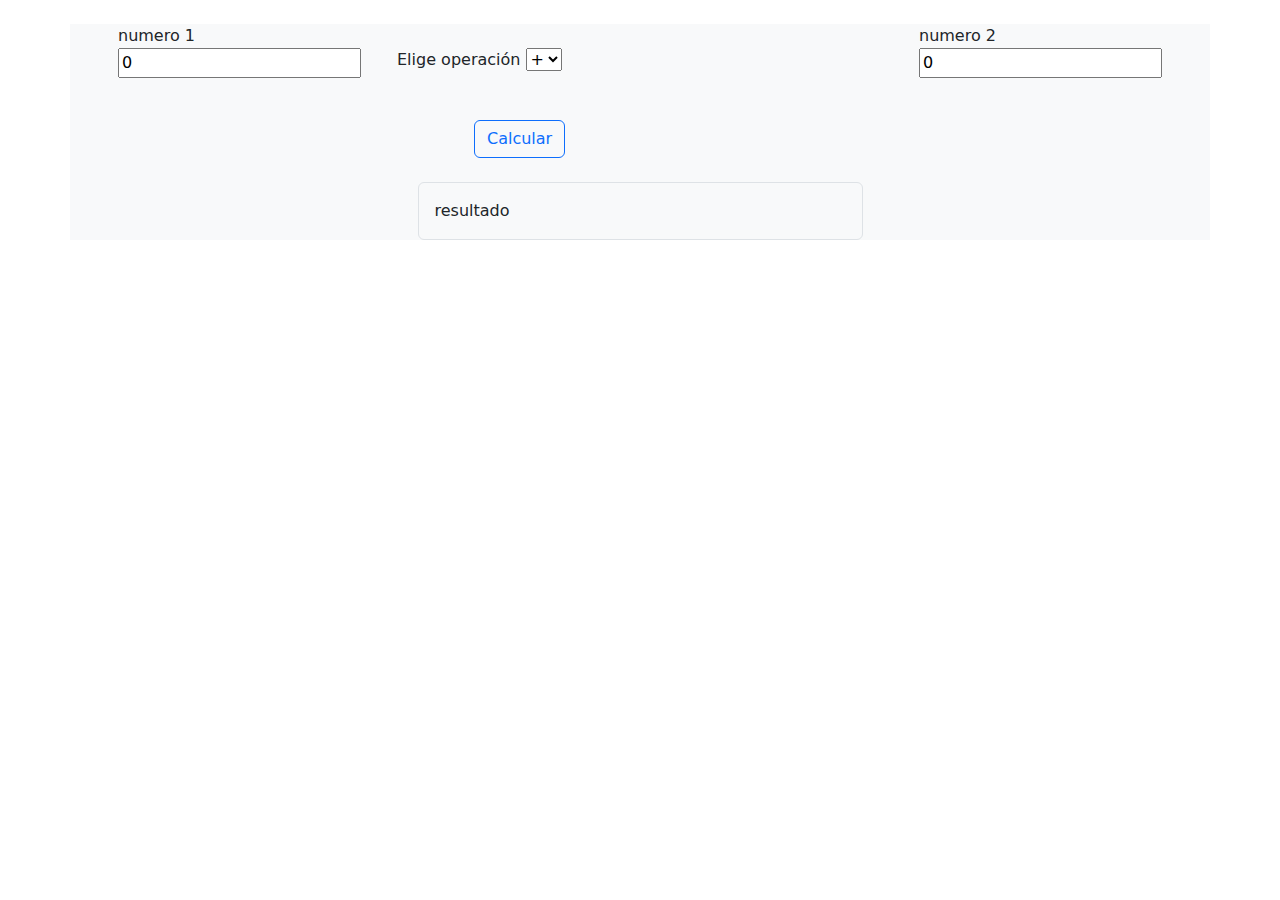
<file: Desarrollo Entorno Cliente/calculadora avanzada/index.html>
<!DOCTYPE html>
<html lang="en">
  <head>
    <meta charset="UTF-8" />
    <meta name="viewport" content="width=device-width, initial-scale=1.0" />
    <title>Document</title>
    <link
      href="https://cdn.jsdelivr.net/npm/bootstrap@5.3.3/dist/css/bootstrap.min.css"
      rel="stylesheet"
      integrity="sha384-QWTKZyjpPEjISv5WaRU9OFeRpok6YctnYmDr5pNlyT2bRjXh0JMhjY6hW+ALEwIH"
      crossorigin="anonymous"
    />
  </head>
  <body>
    <div class="container bg-light">
        <div class="row m-4">
            <div class="col-12 col-sm-3">
                <label>numero 1
                </label>
                <input class="w-100" type="number" id="numero1" value="0">
            </div>
            <div class="col-12 col-sm-6 p-4">
                <label>Elige operación</label>
                <select name="operacion" id="operacion">
                    <option value="+">+</option>
                    <option value="-">-</option>
                    <option value="*">*</option>
                    <option value="/">/</option>
                </select>
            </div>
            <div class="col-12 col-sm-3">
                <label>numero 2</label>
                <input class="w-100" type="number" id="numero2" value="0">
            </div>
        </div>
        <div class="row m-4 justify-content-center">
            <div class="col-4">
                <button class="btn btn-outline-primary" onclick="calculo()">Calcular</button>
            </div>
            
        </div>
        <div class="row m-4 justify-content-center">
            <div class="col-5 border rounded p-3" id="resultado">resultado</div>
            
        </div>

    </div>

    <script src="funciones.js"></script>
  </body>
</html>
</file>
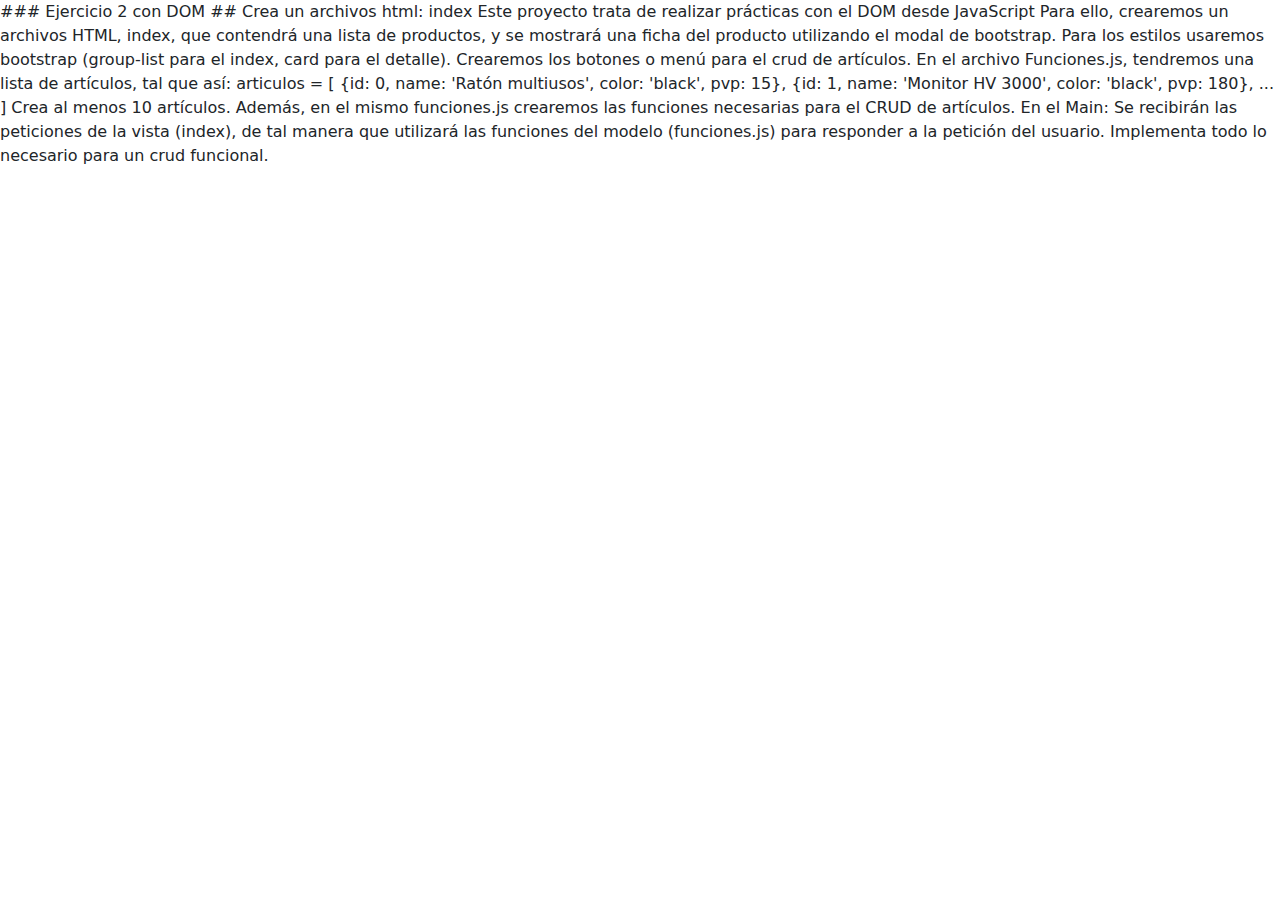
<file: Desarrollo Entorno Cliente/Ejercicio DOM 2/index.html>
### Ejercicio 2 con DOM

## Crea un archivos html: index

Este proyecto trata de realizar prácticas con el DOM desde JavaScript

Para ello, crearemos un archivos HTML,  index, que contendrá una lista de productos, y se mostrará una ficha del producto utilizando el modal de bootstrap.

Para los estilos usaremos bootstrap (group-list para el index, card para el detalle).

Crearemos los botones o menú para el crud de artículos.

En el archivo Funciones.js, tendremos una lista de artículos, tal que así:

articulos = [
    {id: 0, name: 'Ratón multiusos', color: 'black', pvp: 15},
    {id: 1, name: 'Monitor HV 3000', color: 'black', pvp: 180},
    ...
]

Crea al menos 10 artículos.

Además, en el mismo funciones.js crearemos las funciones necesarias para el CRUD de artículos.

En el Main:
Se recibirán las peticiones de la vista (index), de tal manera que utilizará las funciones del modelo (funciones.js) para responder a la petición del usuario.

Implementa todo lo necesario para un crud funcional.

<!DOCTYPE html>
<html lang="en">
<head>
    <meta charset="UTF-8">
    <meta name="viewport" content="width=device-width, initial-scale=1.0">
    <title>Ejercicio DOM 2</title>
    <link
      href="https://cdn.jsdelivr.net/npm/bootstrap@5.3.3/dist/css/bootstrap.min.css"
      rel="stylesheet"
      integrity="sha384-QWTKZyjpPEjISv5WaRU9OFeRpok6YctnYmDr5pNlyT2bRjXh0JMhjY6hW+ALEwIH"
      crossorigin="anonymous"
    />
</head>
<body>
    
</body>
</html>
</file>
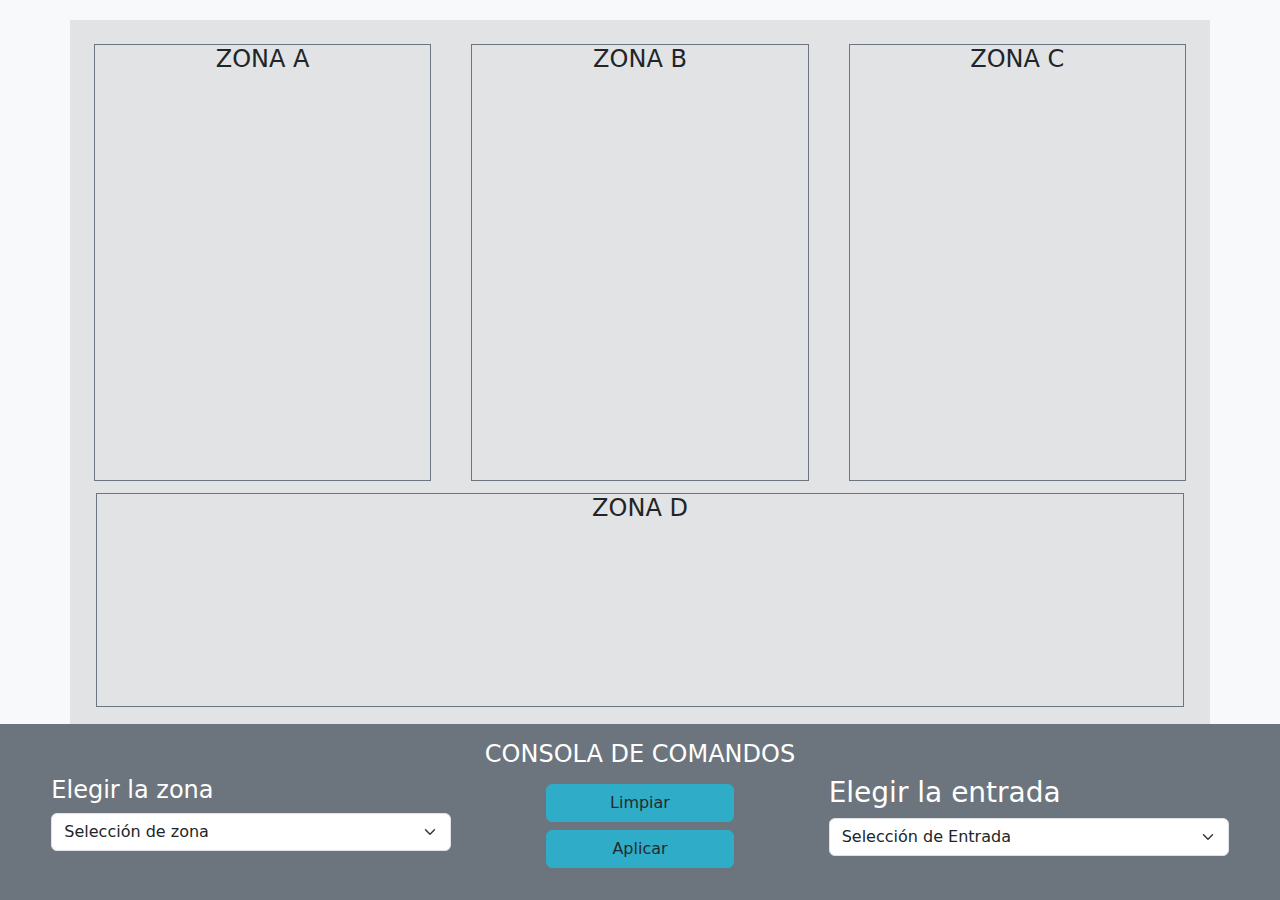
<file: Desarrollo Entorno Cliente/Examenprueba/index.html>
<!DOCTYPE html>
<html lang="es">
  <head>
    <meta charset="UTF-8" />
    <meta name="viewport" content="width=device-width, initial-scale=1.0" />
    <title>Prueba de examen</title>
    <!-- Enlace a bootstrap y a mi propio css -->
    <link
      href="https://cdn.jsdelivr.net/npm/bootstrap@5.3.3/dist/css/bootstrap.min.css"
      rel="stylesheet"
      integrity="sha384-QWTKZyjpPEjISv5WaRU9OFeRpok6YctnYmDr5pNlyT2bRjXh0JMhjY6hW+ALEwIH"
      crossorigin="anonymous"
    />
    <link rel="stylesheet" href="css/micss.css" />
  </head>
  <!-- El body lo convierto en un contenedor flexbox -->
  <body class="d-flex flex-column bg-light">
    <!-- Creamos el contendor de las zonas -->
     <!-- EJERCICIO 1 HTML Y CSS: Cambia las tres zonas para que tengan el mismo ancho -->
    <div class="container text-center principal bg-secondary-subtle p-3">
      <div class="row abc">
        <div class="col-md-4">
          <div class="h-100 m-2 border border-secondary">
            <h2>ZONA A</h2>
            <div id="A"></div>
          </div>
        </div>
        <div class="col-md-4">
          <div class="h-100 border border-secondary m-2">
            <h2>ZONA B</h2>
            <div id="B"></div>
          </div>
        </div>
        <div class="col-md-4">
          <div class="h-100 m-2 border border-secondary">
            <h2>ZONA C</h2>
            <div id="C"></div>
          </div>
        </div>
      </div>
      <div class="row zonad">
        <div class="col-12 h-100 border border-secondary">
          <h2>ZONA D</h2>
          <div id="D"></div>
        </div>
      </div>
    </div>
    <!-- Creamos el contenedor de la consola de comandos de la aplicación -->
     <!-- EJERCICIO 2 HTML+CSS: añade debajo del botón aplicar el botón limpiar que llamará a la función
      correspondiente que limpie todas las zonas -->
    <div class="container-fluid footer bg-secondary text-white p-3">
      <h4 class="text-center">CONSOLA DE COMANDOS</h4>
      <div class="row justify-content-around">
        <div class="col-4">
          <h4>Elegir la zona</h4>
          <select class="form-select" id="zona" aria-label="Default select example" onchange="seleZona()">
            <option selected>Selección de zona</option>
            <option value="A">Zona A</option>
            <option value="B">Zona B</option>
            <option value="C">Zona C</option>
            <option value="D">Zona D</option>
          </select>
        </div>
        <div class="col-2 d-flex flex-column justify-content-between">
          <button id="limpiar" class="btn btn-info mt-2" disabled onclick="limpiar()">Limpiar</button>
          <button id="aplicar" class="btn btn-info mt-2" disabled onclick="enviar()">Aplicar</button>
        </div>
        
        <div class="col-4">
          <h3>Elegir la entrada</h3>
          <select class="form-select" id="entrada" aria-label="Default select example" onchange="seleInput()">
            <option selected>Selección de Entrada</option>
            <option value="img">Imagen</option>
            <option value="table">Tabla</option>
            <option value="list">Lista</option>
            <option value="p">Párrafo</option>
          </select>
        </div>
      </div>
    </div>
    <!-- scripts de bootstrap y el main -->
    <script src="https://cdn.jsdelivr.net/npm/bootstrap@5.3.0/dist/js/bootstrap.bundle.min.js"></script>
    <!-- EJERCICIO 3 HTML. Modifica la importación del scccript main.js para que sea del tipo módulo -->
    <script type="módulo" src="javascript/main.js"></script>
  </body>
</html>
</file>
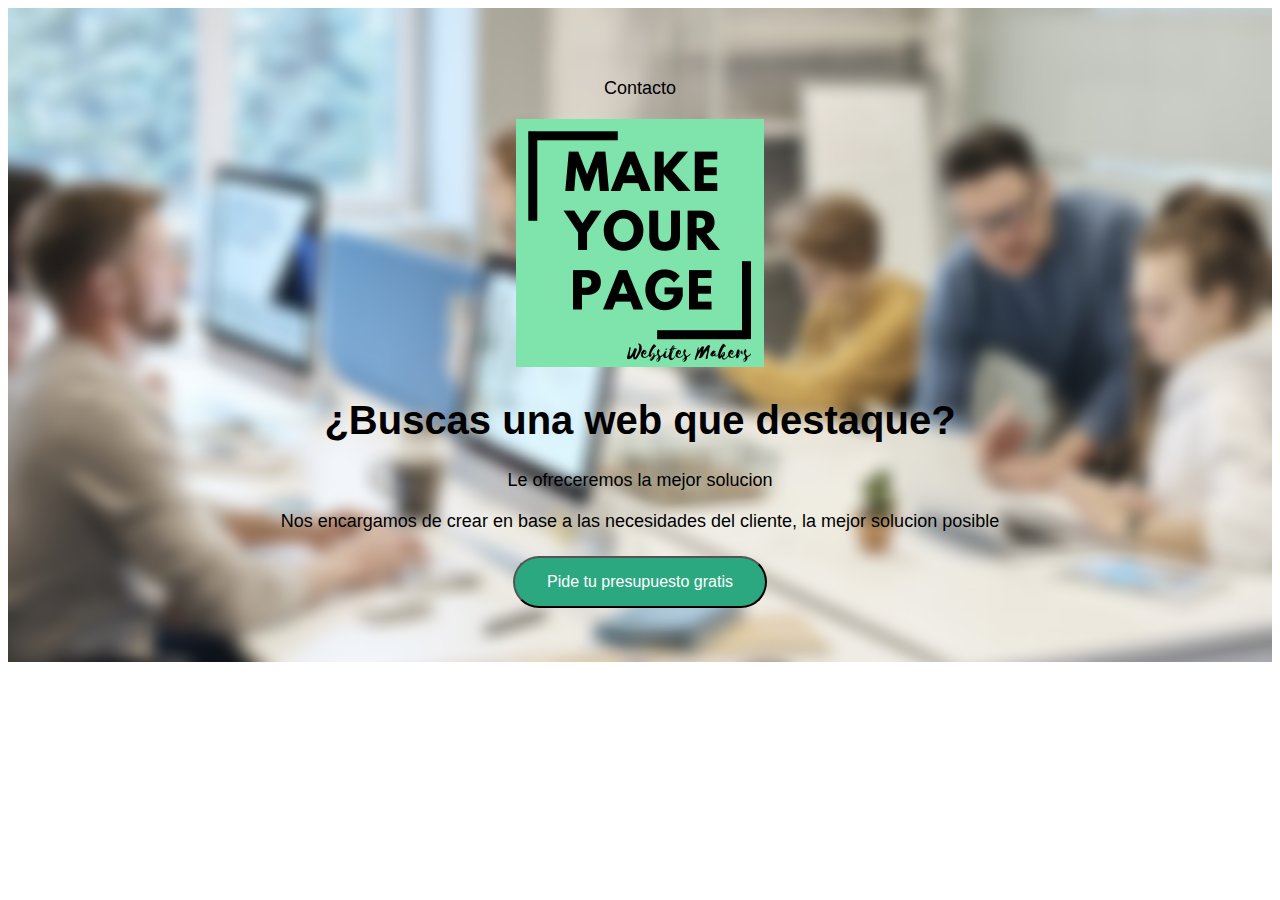
<file: Desarrollo Interfaces Web/main.html>
<!DOCTYPE html>
<html lang="en">
<head>
    <meta charset="UTF-8">
    <meta name="viewport" content="width=device-width, initial-scale=1.0">
    <title>Document</title>
    <link rel="stylesheet" href="styles.css">
    
</head>
<body>

    <div class="container">
        <p id="contacto">Contacto</p>
        <img src="logo.png" alt="Texto alternativo">
        <h1>¿Buscas una web que destaque?</h1>
        <p>Le ofreceremos la mejor solucion</p>
        <p>Nos encargamos de crear en base a las necesidades  del cliente, la mejor solucion posible</p>
        <button href="pidetupresupuesto.html"> Pide tu presupuesto gratis </button>
    </div>

</body>
</html>
</file>
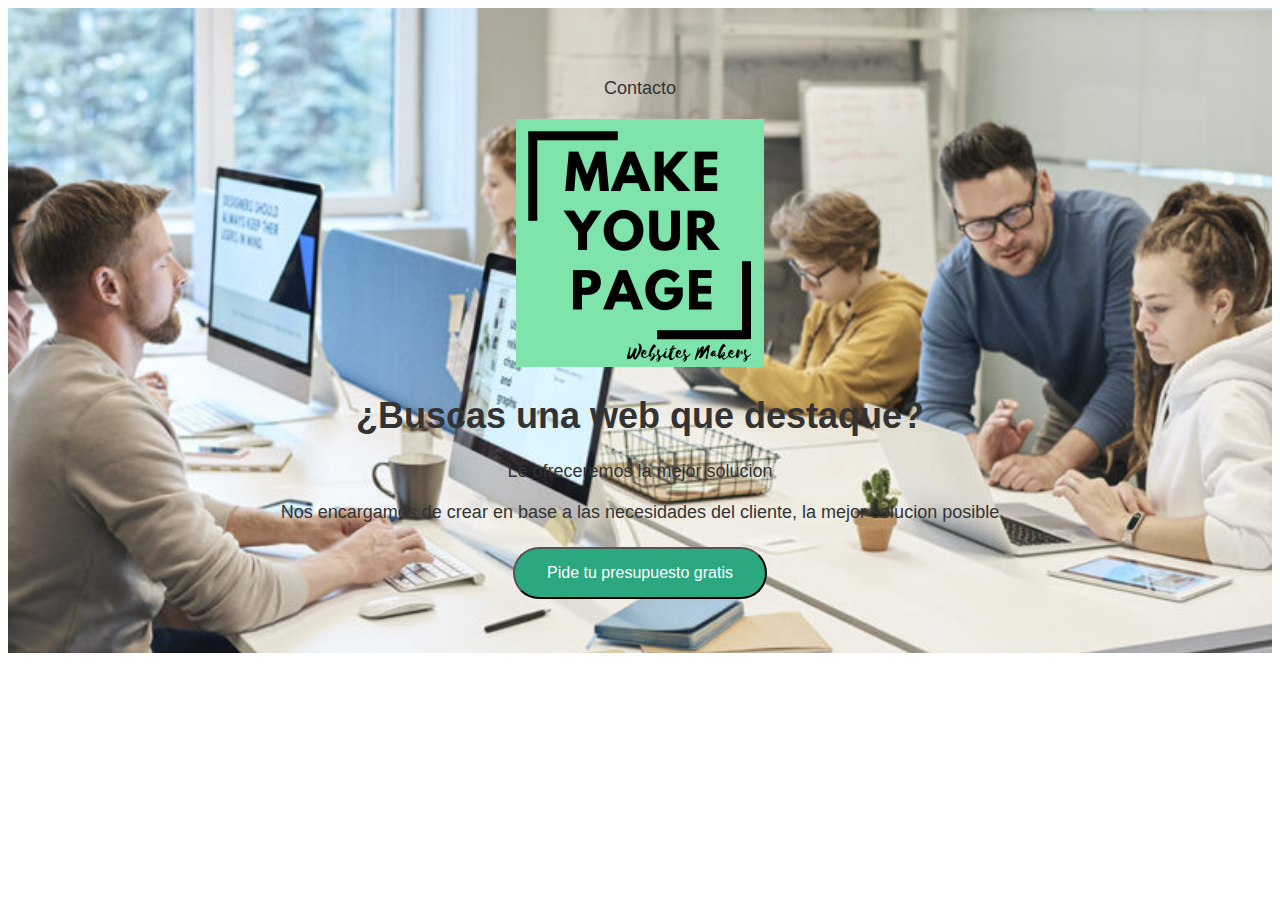
<file: WEB/main.html>
<!DOCTYPE html>
<html lang="en">
<head>
    <meta charset="UTF-8">
    <meta name="viewport" content="width=device-width, initial-scale=1.0">
    <title>Document</title>
    <link rel="stylesheet" href="styles.css">
    
</head>
<body>

    <div class="container">
        <p id="contacto">Contacto</p>
        <img src="logo.png" alt="Texto alternativo">
        <h1>¿Buscas una web que destaque?</h1>
        <p>Le ofreceremos la mejor solucion</p>
        <p>Nos encargamos de crear en base a las necesidades  del cliente, la mejor solucion posible</p>
        <button href="pidetupresupuesto.html"> Pide tu presupuesto gratis </button>
    </div>

</body>
</html>
</file>
<file: Desarrollo Entorno Cliente/Examenprueba/css/micss.css>
body, html {
    height: 100%;
}

.principal {
    height: 80vh;
    margin-top: 20px;
}

.abc {
    height: 65%;
    margin-bottom: 20px;
}

.zonad {
    height: 32%;
    margin: 10px;
}

.footer {
    height: 20vh;
    position: relative;
}

h2 {
    font-size: 24px;
}
</file>
<file: Desarrollo Interfaces Web/styles.css>
/* styles.css */
.container {
    text-align: center;
    background-color: #7fe4ac; /* Ajustar el color según la imagen */
    padding: 50px;
    background-image: url('image.png');
    background-size: cover;
    
    
}

h1 {
    font-family: 'Montserrat', sans-serif; 
    font-size: 40px;
    color: #000000;
}

p {
    font-family: 'Roboto', sans-serif; 
    font-size: 18px;
    color: #000000;
    margin: 20px 0;
}

button {
    background-color: #2CA880;
    color: white;
    padding: 15px 32px;
    text-align: center;
    text-decoration: none;
    display: inline-block;
    font-size: 16px;
    margin: 4px 2px;
    cursor: pointer;
    border-radius: 30px;
}
</file>
<file: WEB/styles.css>
/* styles.css */
.container {
    text-align: center;
    background-color: #7fe4ac; /* Ajustar el color según la imagen */
    padding: 50px;
    background-image: url('fondobanner.jpg');
    background-size: cover;
    
    
}

h1 {
    font-family: 'Montserrat', sans-serif; 
    font-size: 36px;
    color: #333;
}

p {
    font-family: 'Roboto', sans-serif; 
    font-size: 18px;
    color: #333;
    margin: 20px 0;
}

button {
    background-color: #2CA880;
    color: white;
    padding: 15px 32px;
    text-align: center;
    text-decoration: none;
    display: inline-block;
    font-size: 16px;
    margin: 4px 2px;
    cursor: pointer;
    border-radius: 30px;
}
</file>
